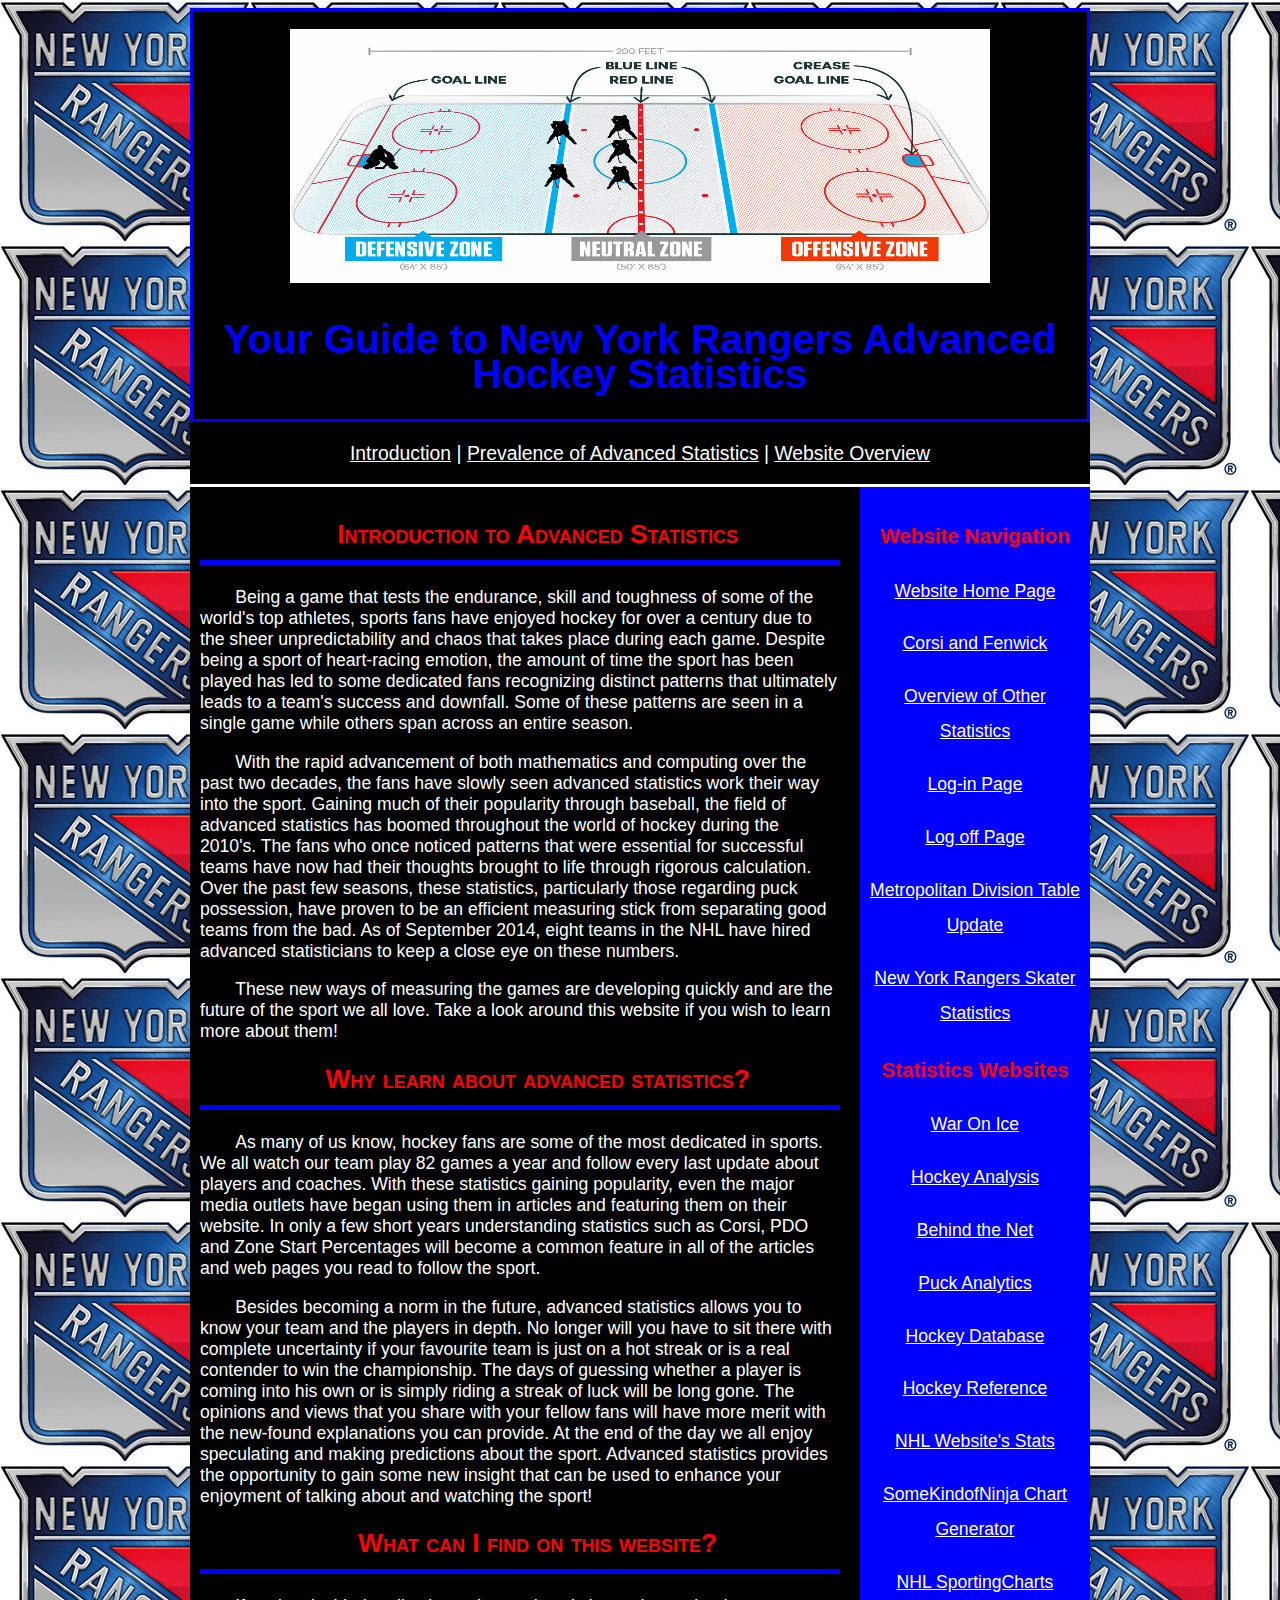
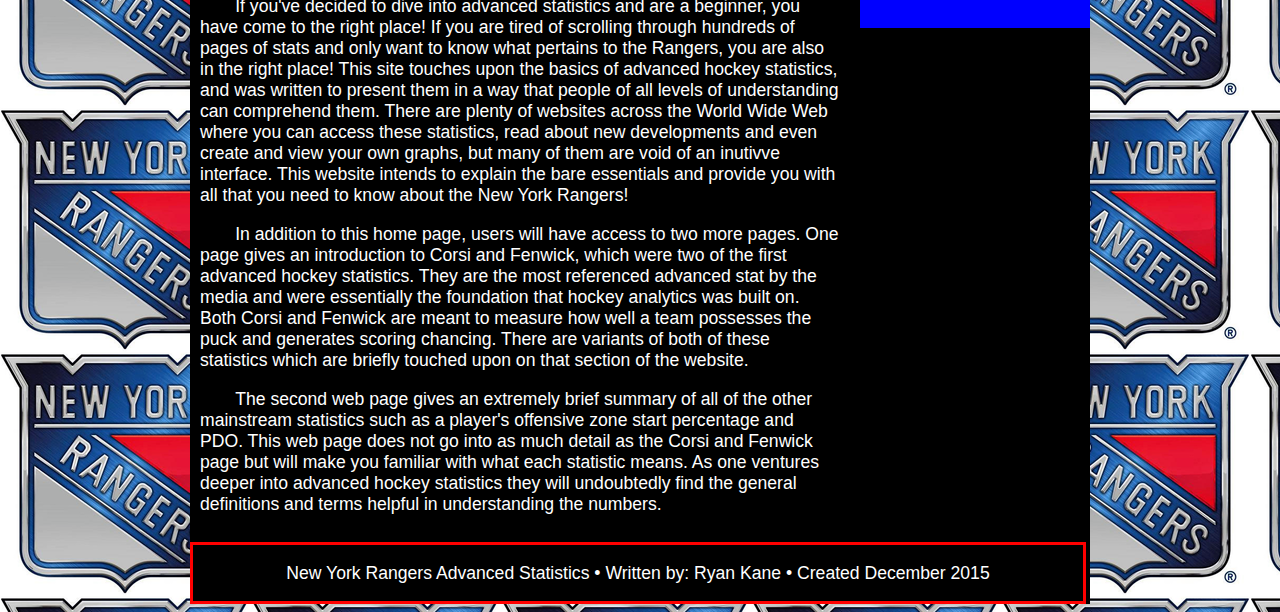
<file: server files/index.htm>
<!DOCTYPE html>
<html>
  <head>

<title>New York Rangers Advanced Statistics</title>

<!--
	Final Project
	Ryan Kane
	December 1st, 2015
-->

<link href="styles.css" type="text/css" rel="stylesheet"/>
</head>

<style type="text/css">

/* header */
header{
	background-color: black;
	border: 3px solid blue;
}

header h1{
	font-family: "Arial Black",Gadget,sans-serif;
	color: blue;
	font-size: 2.3em;
}


aside {    
	width: 210px;	
	padding: 10px;
	color: red;
    background-color: blue;
    float: right;
}


#main h2 {
    border-bottom: thick solid blue;
    padding-bottom: 10px;
	text-align: center;
	font-weight: bold;
	font-variant: small-caps;
	color: red;
}	
	

</style>

</head>
  
<body>

<section id="container">
<div id = "header" class = "center">
<header>
<p><img src="images/hockey_rink.jpg" alt="hockey rink" title = "Hockey Rink Diagram" width="700" height="254" /></p>
<h1>Your Guide to New York Rangers Advanced Hockey Statistics</h1>
</header>
</div>

<div id = "nav" class ="nav">   
   <p>
	<a href = "#Introduction">Introduction</a>
	| <a href = "#Reasons">Prevalence of Advanced Statistics</a>
	| <a href = "#Overview">Website Overview</a>
   </p>
</div>
   
<article id="main">
<section id = "Introduction">
<h2>Introduction to Advanced Statistics</h2>
<p>Being a game that tests the endurance, skill and toughness of some of the world's top athletes, sports fans have enjoyed hockey for over a century due to the 
sheer unpredictability and chaos that takes place during each game. Despite being a sport of heart-racing emotion, the amount of time the sport has been played has led
to some dedicated fans recognizing distinct patterns that ultimately leads to a team's success and downfall. Some of these patterns are seen in a single game while others span across an entire season.
</p>
<p>With the rapid advancement of both mathematics and computing over the past two decades, the fans have slowly seen advanced statistics work their way into the sport. 
Gaining much of their popularity through baseball, the field of advanced statistics has boomed throughout the world of hockey during the 2010's. The fans who once noticed patterns that were essential for successful teams
have now had their thoughts brought to life through rigorous calculation. Over the past few seasons, these statistics, particularly those regarding puck possession, have proven to be an efficient measuring stick from separating good teams from the bad.
As of September 2014, eight teams in the NHL have hired advanced statisticians to keep a close eye on these numbers.</p>

<p>These new ways of measuring the games are developing quickly and are the future of the sport we all love. Take a look around this website if you wish
to learn more about them!</p>
</section>

<section id = "Reasons">
<h2> Why learn about advanced statistics?</h2>
<p>As many of us know, hockey fans are some of the most dedicated in sports. We all watch our team play 82 games a year and follow every last update about players and coaches. With these statistics gaining popularity, 
even the major media outlets have began using them in articles and featuring them on their website. In only a few short years understanding statistics such as Corsi, PDO and Zone Start Percentages will become a common
feature in all of the articles and web pages you read to follow the sport.</p>
<p>Besides becoming a norm in the future, advanced statistics allows you to know your team and the players in depth. No longer will you have to sit there with complete uncertainty if your favourite team is just on a hot streak or is a real contender to win the championship.
The days of guessing whether a player is coming into his own or is simply riding a streak of luck will be long gone. The opinions and views that you share with your fellow fans will have more merit with the new-found explanations you can provide. At the end of the day we all enjoy speculating and making predictions
about the sport. Advanced statistics provides the opportunity to gain some new insight that can be used to enhance your enjoyment of talking about and watching the sport!</p>
</section>

<section id = "Overview">
<h2>What can I find on this website?</h2>
<p>If you've decided to dive into advanced statistics and are a beginner, you have come to the right place! If you are tired of scrolling through hundreds of pages of stats and only want to know what pertains to the Rangers, you are also in the right place! This site touches upon the basics of advanced hockey statistics, and was written to present them in a way that
people of all levels of understanding can comprehend them. There are plenty of websites across the World Wide Web where you can access these statistics, read about new developments and even create and view your own graphs, but many of them are void of an inutivve interface. This website intends to explain the bare essentials 
and provide you with all that you need to know about the New York Rangers!</p>

<p>In addition to this home page, users will have access to two more pages. One page gives an introduction to Corsi and Fenwick, which were two of the first advanced hockey statistics. They are the most referenced advanced stat by the media
and were essentially the foundation that hockey analytics was built on. Both Corsi and Fenwick are meant to measure how well a team possesses the puck and generates scoring chancing. There are variants of both of these statistics which are briefly touched upon on that section of the website.</p>

<p>The second web page gives an extremely brief summary of all of the other mainstream statistics such as a player's offensive zone start percentage and PDO. This web page does not go into as much detail as the Corsi and Fenwick page but will make you familiar with what each statistic means. As one
ventures deeper into advanced hockey statistics they will undoubtedly find the general definitions and terms helpful in understanding the numbers.</p>
</section>
</article> <!-- end main -->
<div id = "aside" class = "center">
<aside>
<h3>Website Navigation</h3>
<p>
<a href="index.htm">Website Home Page</a>
</p>
<p>
<p>
<a href="possession.htm">Corsi and Fenwick</a>
</p>
<p>
<a href="other_stats.htm">Overview of Other Statistics</a>
</p>
<p>
<a href="logon.php">Log-in Page</a>
</p>
<p>
<a href="logoff.php">Log off Page</a>
</p>
<p>
<a href="table_update.php">Metropolitan Division Table Update</a>
</p>
<p>
<a href="individual_stats.php">New York Rangers Skater Statistics</a>
</p>

<h3>Statistics Websites</h3>
<p>
<a href="http://war-on-ice.com/">War On Ice</a>
</p>

<p>
<a href="http://stats.hockeyanalysis.com/">Hockey Analysis</a>
</p>

<p>
<a href="http://www.behindthenet.ca/">Behind the Net</a>
</p>

<p>
<a href="http://www.puckalytics.com/">Puck Analytics</a>
</p>

<p>
<a href="http://www.hockeydb.com/">Hockey Database</a>
</p>

<p>
<a href="http://www.hockey-reference.com/">Hockey Reference</a>
</p>

<p>
<a href="http://www.nhl.com/stats/?navid=nav-sts-main#">NHL Website's Stats</a>
</p>

<p>
<a href="http://somekindofninja.com/nhl/">SomeKindofNinja Chart Generator</a>
</p>

<p>
<a href="http://www.sportingcharts.com/nhl/">NHL SportingCharts</a>
</p>
</aside> <!-- end sidebar -->
</div>
   </p>
<footer>
<p>New York Rangers Advanced Statistics &bull; Written by: Ryan Kane &bull; Created December 2015

</section> <!-- end container -->
</body>
</html>
</file>
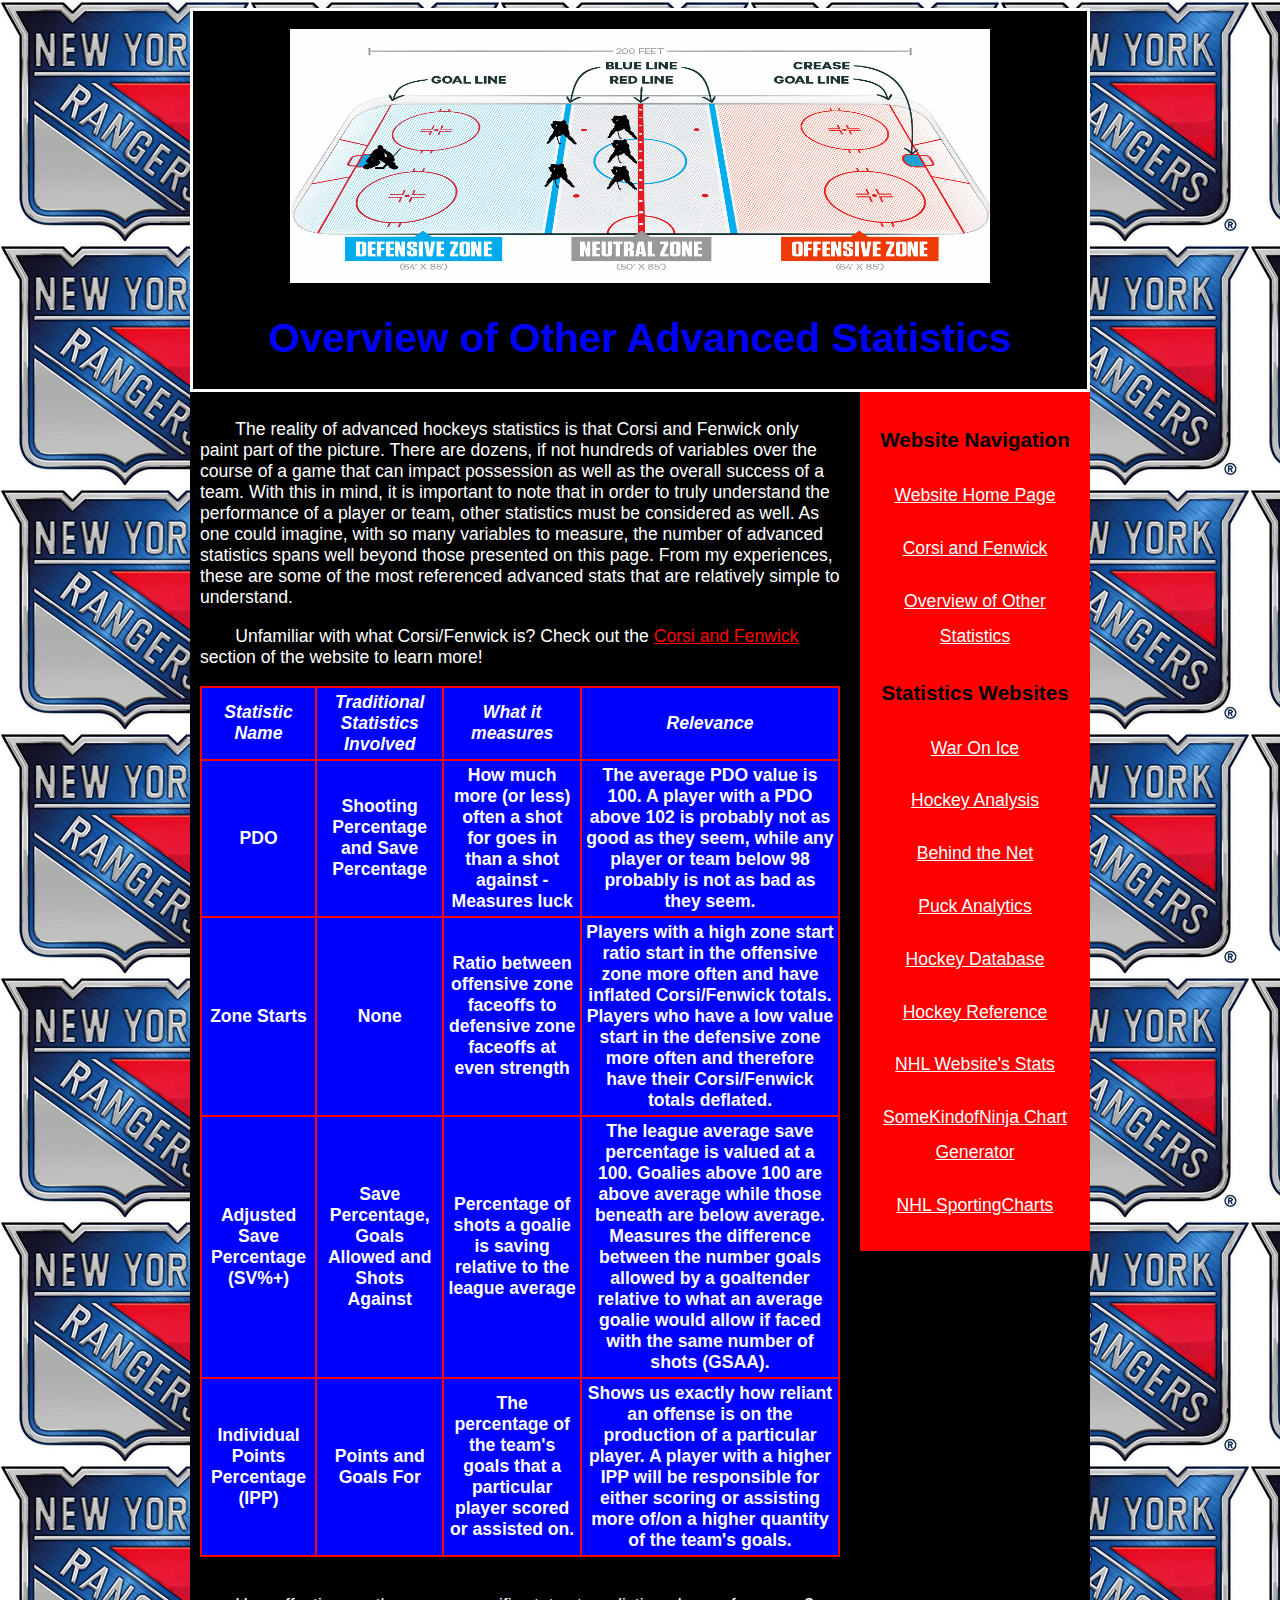
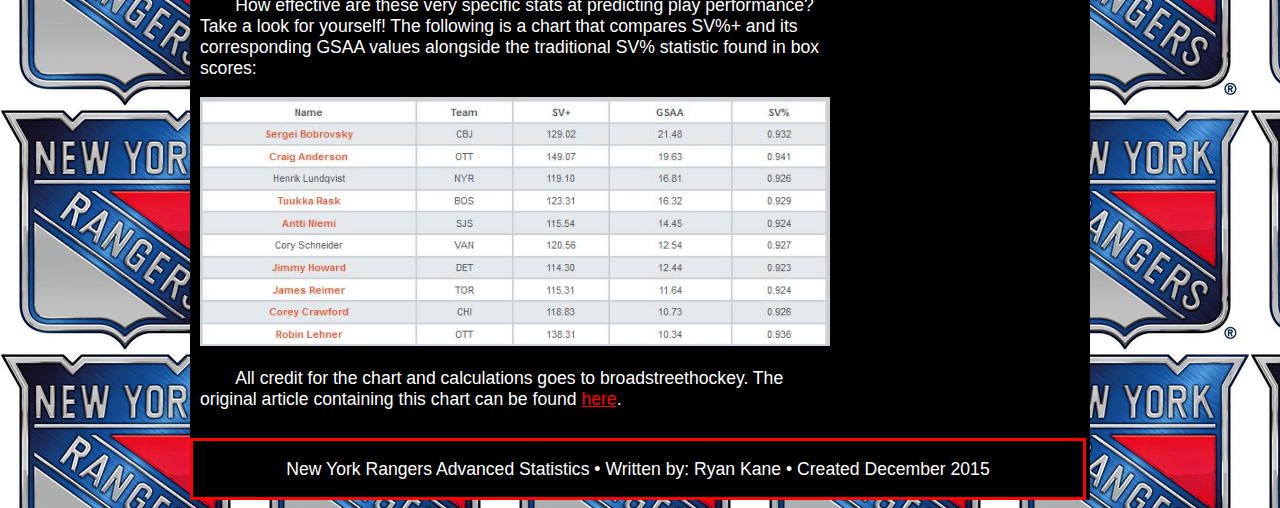
<file: server files/other_stats.htm>
<!DOCTYPE html>
<html>
  <head>

<title>Overview of Other Advanced Statistics</title>

<!--
	Final Project
	Ryan Kane
	December 1st, 2015
-->

<link href="styles.css" type="text/css" rel="stylesheet"/>
</head>

<style type="text/css">

#main a:link{
	color: red;
}
/* header */
header{
	text-align: center;
	background-color: black;
	border: 3px solid white;
}

header h1{
	font-family: "Arial Black",Gadget,sans-serif;
	color: blue;
	font-size: 2.3em;
}

aside {    
	width: 210px;	
	padding: 10px;
	color: white;
    background-color: red;
    float: right;
}

aside h3{
	color: black;
	text-align: center;
}

table, th, td {
	border: 2px solid red;
	border-collapse: collapse;
	color: white;
    background-color: blue;
    font-weight: bold;
    padding: 4px;
	text-align: center;
    vertical-align: center;
}

</style>

</head>
  
<body>

<section id="container">
<header>
<p><img src="images/hockey_rink.jpg" alt="hockey rink" title = "Hockey Rink Diagram" width="700" height="254" /></p>
<h1>Overview of Other Advanced Statistics</h1>
</header>

<article id="main">
<p>The reality of advanced hockeys statistics is that Corsi and Fenwick only paint part of the picture. There are dozens, if not hundreds of variables over the course of a game that can impact possession as well as the overall success of a team.
With this in mind, it is important to note that in order to truly understand the performance of a player or team, other statistics must be considered as well. As one could imagine, with so many variables to measure, the number of advanced statistics 
spans well beyond those presented on this page. From my experiences, these are some of the most referenced advanced stats that are relatively simple to understand.</p>

<p>Unfamiliar with what Corsi/Fenwick is? Check out the <a href="possession.htm">Corsi and Fenwick</a> section of the website to learn more!</p>
<table title="Advanced Statistics Overview">

<tr>
<th><em>Statistic Name</em></th>
<th><em>Traditional Statistics Involved</em></th>
<th><em>What it measures</em></th>
<th><em>Relevance</em></th>
</tr>

<tr>
<td>PDO</td>
<td>Shooting Percentage and Save Percentage</td>
<td>How much more (or less) often a shot for goes in than a shot against - Measures luck</td>
<td>The average PDO value is 100. A player with a PDO above 102 is probably not as good as they seem, while any player or team below 98 probably is not as bad as they seem.</td>
</tr>

<tr>
<td>Zone Starts</td>
<td>None</td>
<td>Ratio between offensive zone faceoffs to defensive zone faceoffs at even strength</td>
<td>Players with a high zone start ratio start in the offensive zone more often and have inflated Corsi/Fenwick totals. Players who have a low value start in the defensive zone more often and therefore have their Corsi/Fenwick totals deflated.</td>
</tr>

<tr>
<td>Adjusted Save Percentage (SV%+)</td>
<td>Save Percentage, Goals Allowed and Shots Against</td>
<td>Percentage of shots a goalie is saving relative to the league average</td>
<td>The league average save percentage is valued at a 100. Goalies above 100 are above average while those beneath are below average. Measures the difference between the number goals allowed by a goaltender relative to what an average goalie would allow if faced with the same number of shots (GSAA). </td>
</tr>

<tr>
<td>Individual Points Percentage (IPP)</td>
<td>Points and Goals For</td>
<td>The percentage of the team's goals that a particular player scored or assisted on. </td>
<td>Shows us exactly how reliant an offense is on the production of a particular player. A player with a higher IPP will be responsible for either scoring or assisting more of/on a higher quantity of the team's goals.</td>
</tr>
</table>

<br>
<p>How effective are these very specific stats at predicting play performance? Take a look for yourself! The following is a chart that compares SV%+ and its corresponding GSAA values alongside the traditional SV% statistic found in box scores: </p>
<img src="images/svpercentage.JPG" alt="SV%+ Chart" title = "SV%+ Chart" width = "630" height = "249"/>
<p>All credit for the chart and calculations goes to broadstreethockey. The original article containing this chart can be found <a href = "http://www.broadstreethockey.com/2013/4/29/4280910/nhl-goalie-stats-2013-adjusted-save-percentage" title = "Broadstreet Hockey Article" alt = "Broadstreet Hockey Article">here</a>.</p>
</article> <!-- end main -->

<div id= "aside" class="center">
<aside>
<h3>Website Navigation</h3>
<p>
<a href="index.htm">Website Home Page</a>
</p>
<p>
<a href="possession.htm">Corsi and Fenwick</a>
</p>
<p>
<a href="other_stats.htm">Overview of Other Statistics</a>
</p>

<h3>Statistics Websites</h3>
<p>
<a href="http://war-on-ice.com/">War On Ice</a>
</p>

<p>
<a href="http://stats.hockeyanalysis.com/">Hockey Analysis</a>
</p>

<p>
<a href="http://www.behindthenet.ca/">Behind the Net</a>
</p>

<p>
<a href="http://www.puckalytics.com/">Puck Analytics</a>
</p>

<p>
<a href="http://www.hockeydb.com/">Hockey Database</a>
</p>

<p>
<a href="http://www.hockey-reference.com/">Hockey Reference</a>
</p>

<p>
<a href="http://www.nhl.com/stats/?navid=nav-sts-main#">NHL Website's Stats</a>
</p>

<p>
<a href="http://somekindofninja.com/nhl/">SomeKindofNinja Chart Generator</a>
</p>

<p>
<a href="http://www.sportingcharts.com/nhl/">NHL SportingCharts</a>
</p>
</aside> <!-- end sidebar -->
</div>

<footer>
<p>New York Rangers Advanced Statistics &bull; Written by: Ryan Kane &bull; Created December 2015

</section> <!-- end container -->

</body>
</html>
</file>
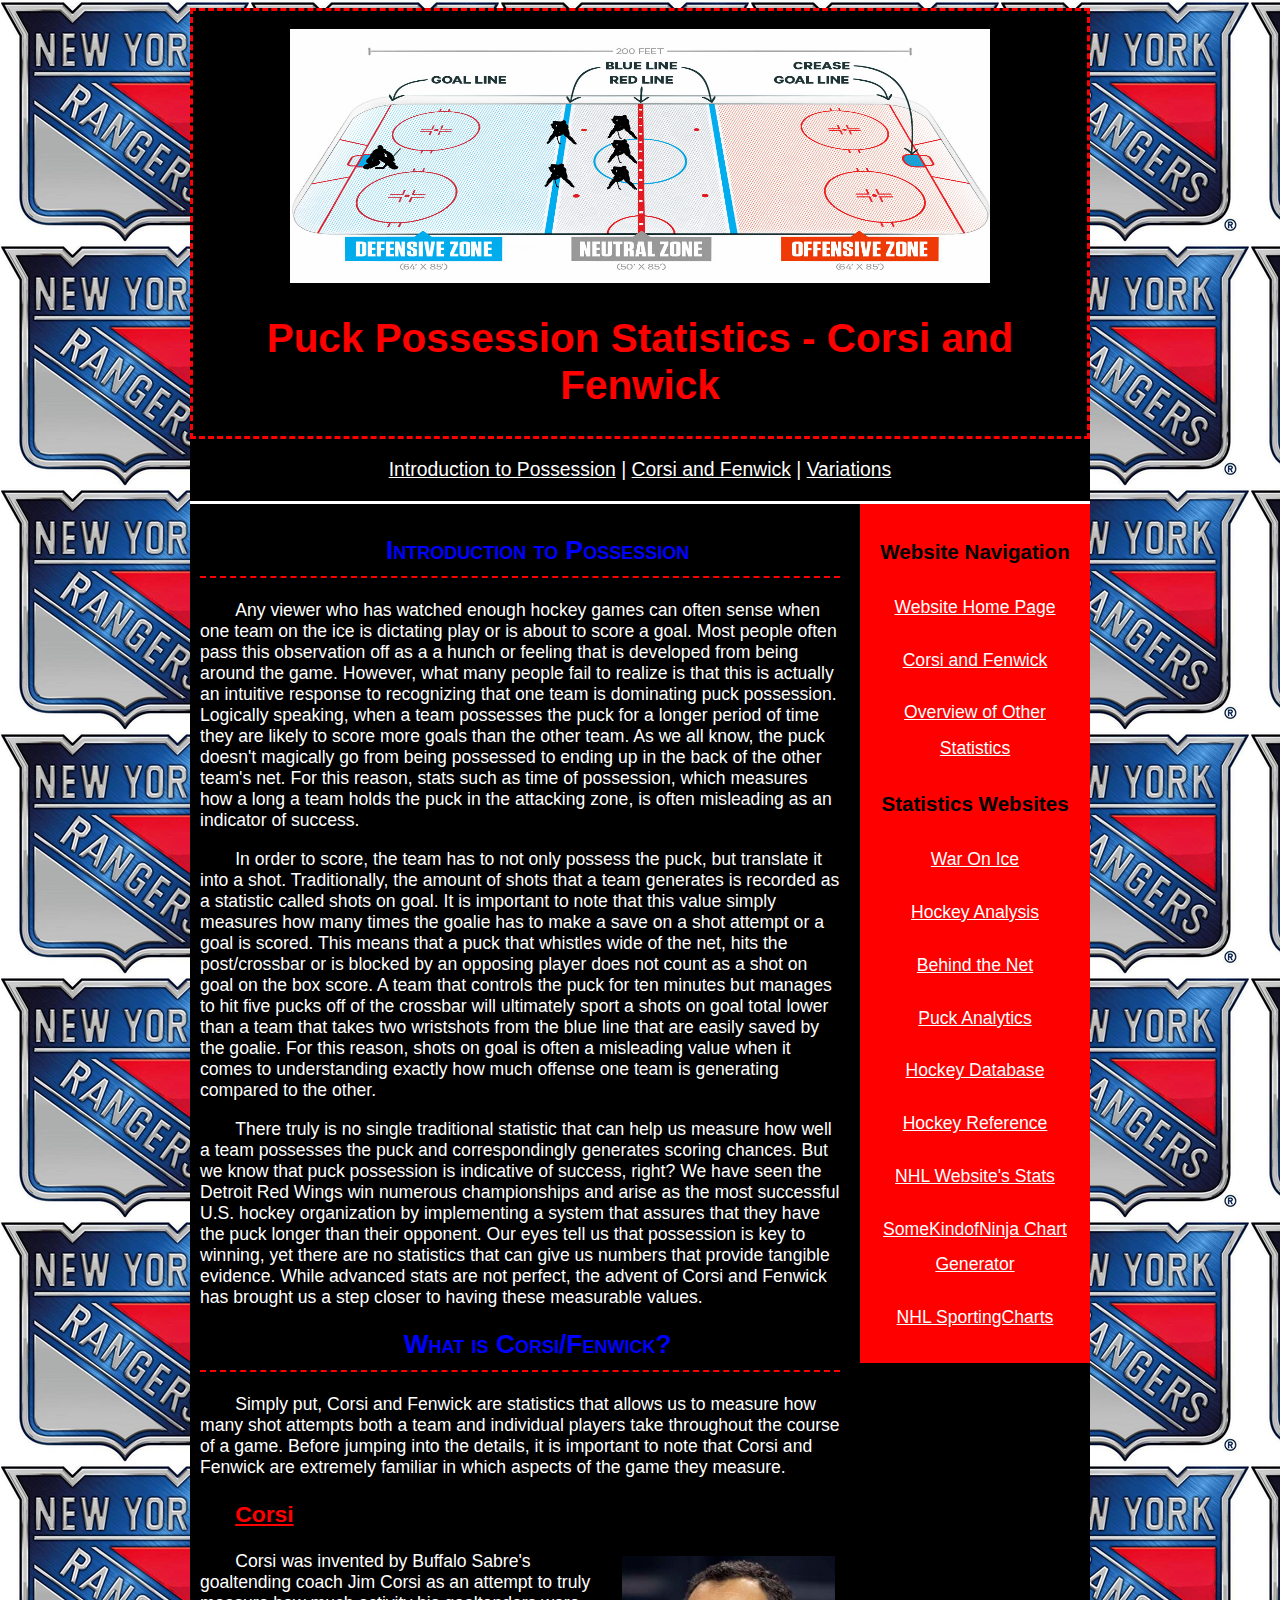
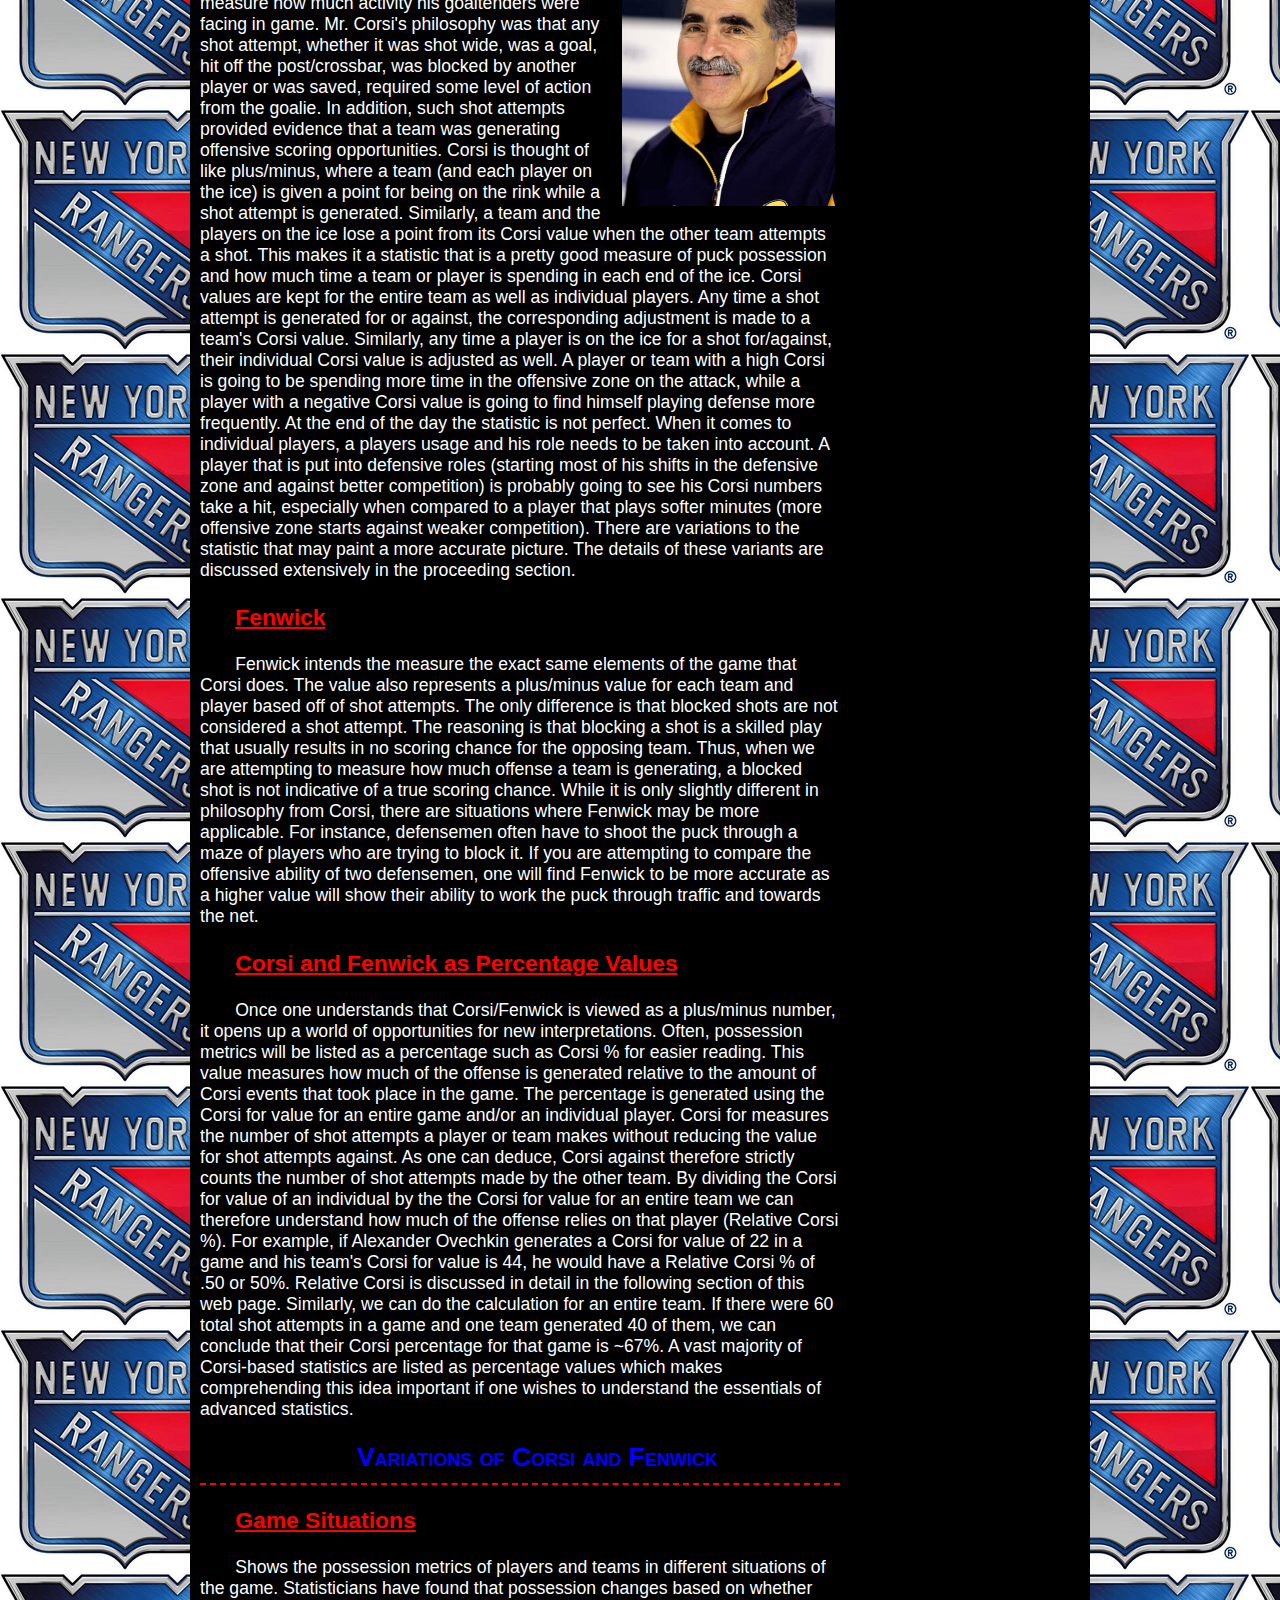
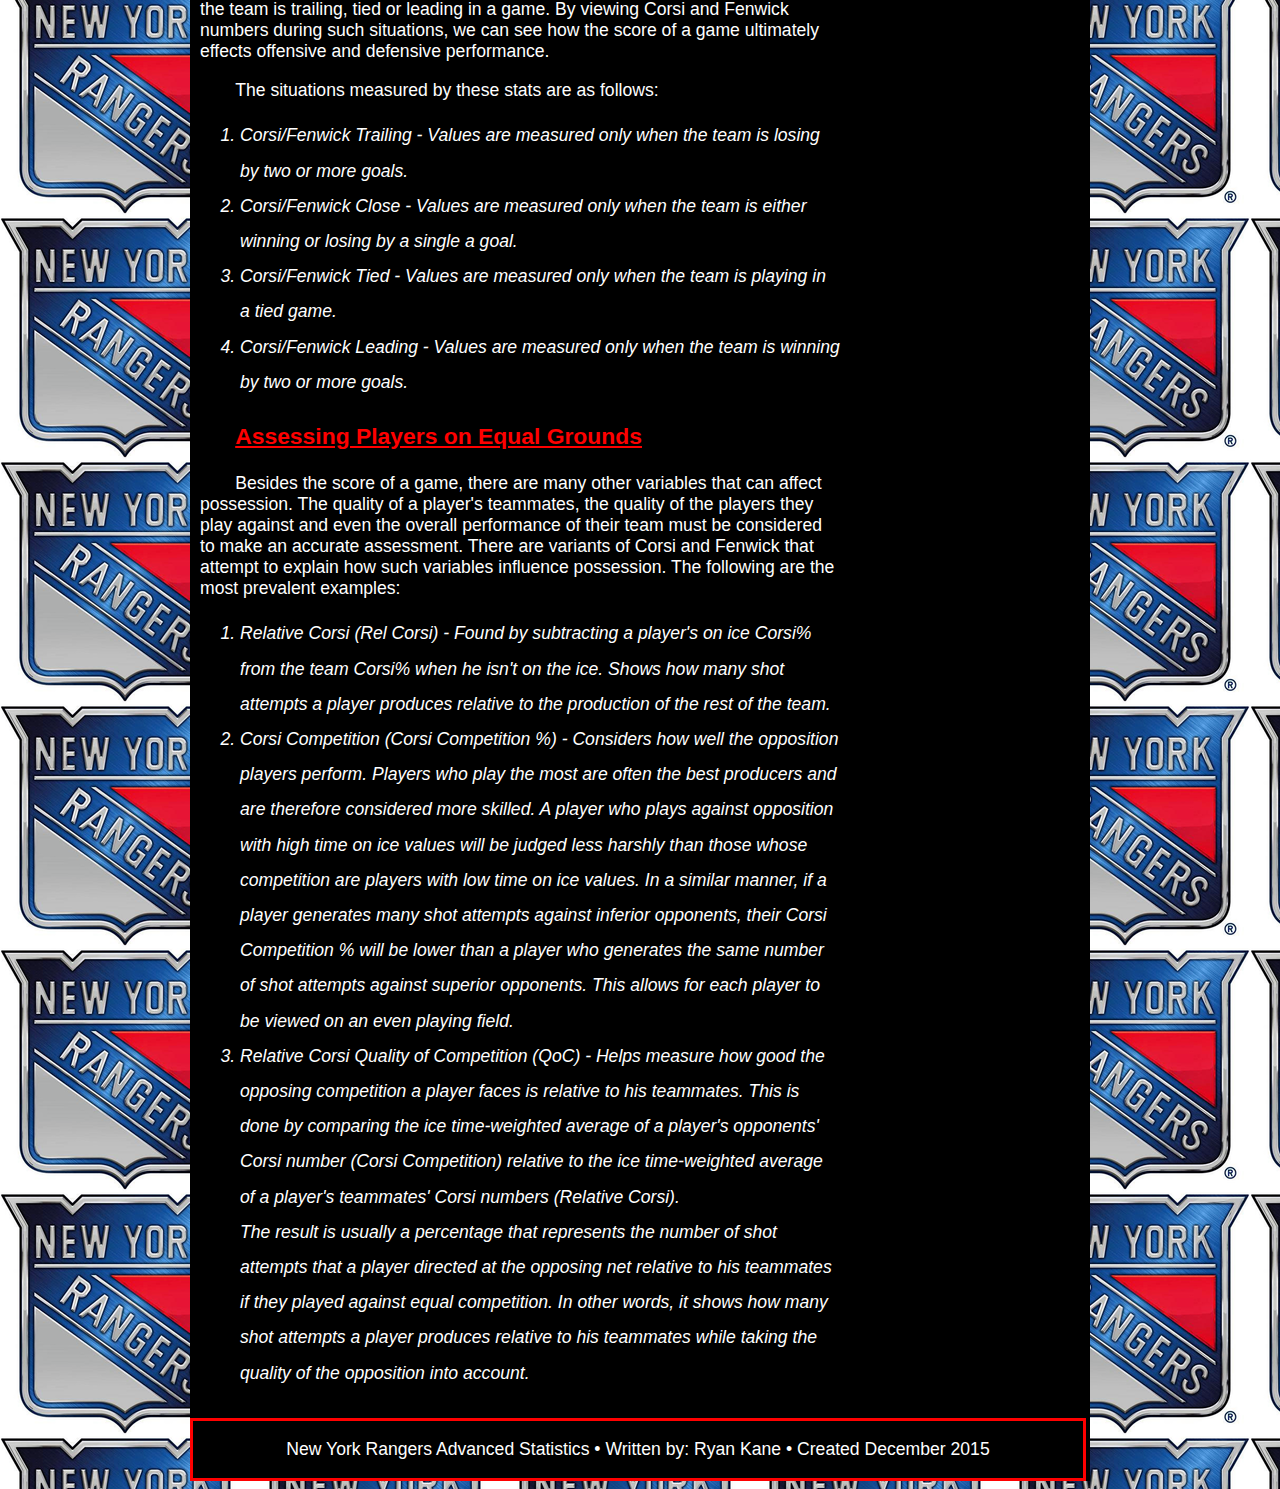
<file: server files/possession.htm>
<!DOCTYPE html>

<html>
  <head>

<title>Corsi and Fenwick Possession Statistics</title>

<!--
	Final Project
	Ryan Kane
	December 1st, 2015
-->

<link href="styles.css" type="text/css" rel="stylesheet"/>
</head>

<style type="text/css">

/* header */
header{
	text-align: center;
	background-color: black;
	border: 3px dashed red;
}

header h1{
	font-family: "Arial Black",Gadget,sans-serif;
	color: red;
	font-size: 2.3em;
}

#main h3{
	color: red;
	bottom-border: 2px dashed blue;
	text-decoration: underline;
	font-size: 1.3em;
}

ol{
	text-indent: 0em;
	font-style:italic;
	line-height: 2em;
	font-size: 1em;
}

aside {    
	width: 210px;	
	padding: 10px;
	color: black;
    background-color: red;
    float: right;
}

aside h3{
	color: black;
}

#main h2 {
    border-bottom: 2px dashed red;
    padding-bottom: 10px;
	text-align: center;
	font-weight: bold;
	font-variant: small-caps;
	color: blue;
}	
	
#main img{
	float: right;
	padding: 5px;
}
</style>

</head>
  
<body>

<section id="container">
<header>
<p><img src="images/hockey_rink.jpg" alt="hockey rink" title = "Hockey Rink Diagram" width="700" height="254" /></p>
<h1>Puck Possession Statistics - Corsi and Fenwick</h1>
</header>
<div id = "nav" class="nav">   
   <p>
	<a href = "#Introduction">Introduction to Possession</a>
	| <a href = "#Stats">Corsi and Fenwick</a>
	| <a href = "#Variations">Variations</a>
   </p>
</div>
   
<article id="main">
<section id = "Introduction">
<h2>Introduction to Possession</h2>
<p>Any viewer who has watched enough hockey games can often sense when one team on the ice is dictating play or is about to score a goal. Most people often pass this observation off as a a hunch or feeling that is developed from being around the game.
However, what many people fail to realize is that this is actually an intuitive response to recognizing that one team is dominating puck possession. Logically speaking, when a team possesses the puck for a longer period of time they are likely to score more goals than the other team. As we all know, the puck 
doesn't magically go from being possessed to ending up in the back of the other team's net. For this reason, stats such as time of possession, which measures how a long a team holds the puck in the attacking zone, is often misleading as an indicator of success.</p>

<p>In order to score, the team has to not only possess the puck, but translate it into a shot. Traditionally, the amount of shots that a team generates is recorded as a statistic called shots on goal. It is important to note that this value simply measures how many times the goalie has to make a save on a shot attempt or a goal is scored. This means that a puck that whistles wide of the net, 
hits the post/crossbar or is blocked by an opposing player does not count as a shot on goal on the box score. A team that controls the puck for ten minutes but manages to hit five pucks off of the crossbar will ultimately sport a shots on goal total lower than a team that takes two wristshots from the blue line that are easily saved by the goalie. For this reason, shots on goal is often a misleading value when it comes to understanding 
exactly how much offense one team is generating compared to the other.</p>

<p>There truly is no single traditional statistic that can help us measure how well a team possesses the puck and correspondingly generates scoring chances. But we know that puck possession is indicative of success, right? We have seen the Detroit Red Wings win numerous championships and arise as the 
most successful U.S. hockey organization by implementing a system that assures that they have the puck longer than their opponent. Our eyes tell us that possession is key to winning, yet there are no statistics that can give us numbers that provide
tangible evidence. While advanced stats are not perfect, the advent of Corsi and Fenwick has brought us a step closer to having these measurable values.</p>

</section>

<section id = "Stats">
<h2> What is Corsi/Fenwick?</h2>

<p>Simply put, Corsi and Fenwick are statistics that allows us to measure how many shot attempts both a team and individual players take throughout the course of a game. Before jumping into the details, 
it is important to note that Corsi and Fenwick are extremely familiar in which aspects of the game they measure.</p>

<h3>Corsi</h3>
<p>
		<a href = "https://en.wikipedia.org/wiki/Jim_Corsi_%28ice_hockey%29"
	     title = "Jim Corsi Wikipedia Page">
		<img src = "images/jim_corsi.jpg" alt = "Jim Corsi" title = "Jim Corsi" width="213" height="250" /></a>
	
</p>

<p>Corsi was invented by Buffalo Sabre's goaltending coach Jim Corsi as an attempt to truly measure how much activity his goaltenders were facing in game. 
Mr. Corsi's philosophy was that any shot attempt, whether it was shot wide, was a goal, hit off the post/crossbar, was blocked by another player or was saved, required some level of action from the goalie. In addition, such shot attempts provided evidence that a team was generating offensive scoring opportunities. Corsi is thought of like plus/minus, where a team (and each player on the ice) is given a point for being on the rink while a shot attempt is generated. Similarly, a team and the players on the ice lose a point from its Corsi value when the other team attempts a shot. This makes it a statistic that is 
a pretty good measure of puck possession and how much time a team or player is spending in each end of the ice. Corsi values are kept for the entire team as well as individual players. Any time a shot attempt is generated for or against, the corresponding adjustment is made to a team's Corsi value. Similarly, any time a player is on the ice for a shot for/against, their individual Corsi value is adjusted as well. A player or team with a high Corsi is going to be spending more time in the offensive zone on the attack, while a player with a negative Corsi value is going to find himself playing defense more frequently. At the end of the day the statistic is not perfect. When it comes to individual players, a players usage and his role needs to be taken into account. A player that is put into defensive roles (starting most of his shifts in the defensive zone and against better competition) is probably going to see his Corsi numbers take a hit, especially when compared to a player that plays softer minutes (more offensive zone starts against weaker competition). 
There are variations to the statistic that may paint a more accurate picture. The details of these variants are discussed extensively in the proceeding section.</p> 

<h3>Fenwick</h3>
<p>Fenwick intends the measure the exact same elements of the game that Corsi does. The value also represents a plus/minus value for each team and player based off of shot attempts. The only difference is that blocked shots are not considered a shot attempt. The reasoning is that blocking a shot is a skilled play that usually results in no scoring chance for the opposing team. Thus, when we are attempting to measure how much offense a team is generating,
a blocked shot is not indicative of a true scoring chance. While it is only slightly different in philosophy from Corsi, there are situations where Fenwick may be more applicable. For instance, defensemen often have to shoot the puck through a maze of players who are trying to block it. If you are attempting to compare the offensive ability of two defensemen, one will find Fenwick to be more accurate as a higher value will show their ability to work the puck through traffic and towards the net. </p>

<h3>Corsi and Fenwick as Percentage Values</h3>
<p>Once one understands that Corsi/Fenwick is viewed as a plus/minus number, it opens up a world of opportunities for new interpretations. Often, possession metrics will be listed as a percentage such as Corsi % for easier reading. This value measures how much of the offense is generated relative to the amount of Corsi events that took place in the game. The percentage is generated using the Corsi for value for an entire game and/or an individual player. 
Corsi for measures the number of shot attempts a player or team makes without reducing the value for shot attempts against. As one can deduce, Corsi against therefore strictly counts the number of shot attempts made by the other team. By dividing the Corsi for value of an individual by the the Corsi for value for an entire team we can therefore understand how much of the offense relies on that player (Relative Corsi %). For example, if Alexander Ovechkin generates a Corsi for value of 22 in a game and his team's Corsi for value is 44, he would have a Relative Corsi % of .50 or 50%. Relative Corsi is discussed in detail in the following section of this web page. Similarly, we can do the calculation for an entire team. If there were 60 total shot attempts in a game and one team generated 40 of them, we can conclude that their Corsi percentage for that game is ~67%.
A vast majority of Corsi-based statistics are listed as percentage values which makes comprehending this idea important if one wishes to understand the essentials of advanced statistics.</p>
</section>

<section id = "Variations">
<h2>Variations of Corsi and Fenwick</h2>
<h3>Game Situations</h3>
<p>Shows the possession metrics of players and teams in different situations of the game. Statisticians have found that possession changes based on whether the team is trailing, tied or leading in a game. By viewing Corsi and Fenwick numbers during such situations, we can see how the score of a game ultimately effects offensive and defensive performance.</p> 

<p>The situations measured by these stats are as follows: </p>
<ol>
<li>Corsi/Fenwick Trailing - Values are measured only when the team is losing by two or more goals.</li> 
<li>Corsi/Fenwick Close - Values are measured only when the team is either winning or losing by a single a goal.</li>
<li>Corsi/Fenwick Tied - Values are measured only when the team is playing in a tied game.</li>  
<li>Corsi/Fenwick Leading - Values are measured only when the team is winning by two or more goals.</li> 
</ol>
<h3>Assessing Players on Equal Grounds</h3>
<p>Besides the score of a game, there are many other variables that can affect possession. The quality of a player's teammates, the quality of the players they play against and even the overall performance of their team must be considered to make an accurate assessment. There are variants of Corsi and Fenwick that attempt to explain how such variables influence possession. The following are the most prevalent examples:</p>

<ol>
<li>Relative Corsi (Rel Corsi) - Found by subtracting a player's on ice Corsi% from the team Corsi% when he isn't on the ice. Shows how many shot attempts a player produces relative to the production of the rest of the team.</li>
<li>Corsi Competition (Corsi Competition %) - Considers how well the opposition players perform. Players who play the most are often the best producers and are therefore considered more skilled. A player who plays against opposition with high time on ice values will be judged less harshly than those whose competition are players with low time on ice values. In a similar manner, if a player generates many shot attempts against inferior opponents, their Corsi Competition % will be lower than a player who generates the same number of shot attempts against superior opponents. This allows for each player to be viewed on an even playing field. 
<li>Relative Corsi Quality of Competition (QoC) - Helps measure how good the opposing competition a player faces is relative to his teammates. This is done by comparing the ice time-weighted average of a player's opponents' Corsi number (Corsi Competition) relative to the ice time-weighted average of a player's teammates' Corsi numbers (Relative Corsi).</li> 
The result is usually a percentage that represents the number of shot attempts that a player directed at the opposing net relative to his teammates if they played against equal competition. In other words, it shows how many shot attempts a player produces relative to his teammates while taking the quality of the opposition into account.</li>
</ol>

</article> <!-- end main -->
<div id = "aside" class = "center">
<aside>
<h3>Website Navigation</h3>
<p>
<a href="index.htm">Website Home Page</a>
</p>
<p>
<a href="possession.htm">Corsi and Fenwick</a>
</p>
<p>
<a href="other_stats.htm">Overview of Other Statistics</a>
</p>

<h3>Statistics Websites</h3>
<p>
<a href="http://war-on-ice.com/">War On Ice</a>
</p>

<p>
<a href="http://stats.hockeyanalysis.com/">Hockey Analysis</a>
</p>

<p>
<a href="http://www.behindthenet.ca/">Behind the Net</a>
</p>

<p>
<a href="http://www.puckalytics.com/">Puck Analytics</a>
</p>

<p>
<a href="http://www.hockeydb.com/">Hockey Database</a>
</p>

<p>
<a href="http://www.hockey-reference.com/">Hockey Reference</a>
</p>

<p>
<a href="http://www.nhl.com/stats/?navid=nav-sts-main#">NHL Website's Stats</a>
</p>

<p>
<a href="http://somekindofninja.com/nhl/">SomeKindofNinja Chart Generator</a>
</p>

<p>
<a href="http://www.sportingcharts.com/nhl/">NHL SportingCharts</a>
</p>
</aside> <!-- end sidebar -->
</div>
<footer>
<p>New York Rangers Advanced Statistics &bull; Written by: Ryan Kane &bull; Created December 2015

</section> <!-- end container -->

</body>
</html>
</file>
<file: server files/styles.css>
/*Ryan Kane Final Project External CSS Style Sheet */

body {
    background-image: url("images/background.png");
	background-repeat: repeat;
	color: white;
    font-family: Arial,Helvetica,sans-serif;
    font-size: 1.1em;
}

#main {
    background-color: black;
	width: 640px;
	padding: 10px;
    text-indent: 2em;
    float: left;
    margin-right: 10px;
    
}

#container {   
	margin: 0 auto;
    width: 900px;
    background-color: black;
}

a{
	color: white;
}


p main {
    font-size: 1em;
}

footer {
    background-color: black;
    border: 3px solid red;
    clear: both;
    text-align: center;
    width: 890px;
}

.center{
	text-align: center;
	line-height: 2em;
}

.nav{
	text-align: center;
	font-size: 1.1em;
	border-bottom: 3px solid white;
}
</file>
